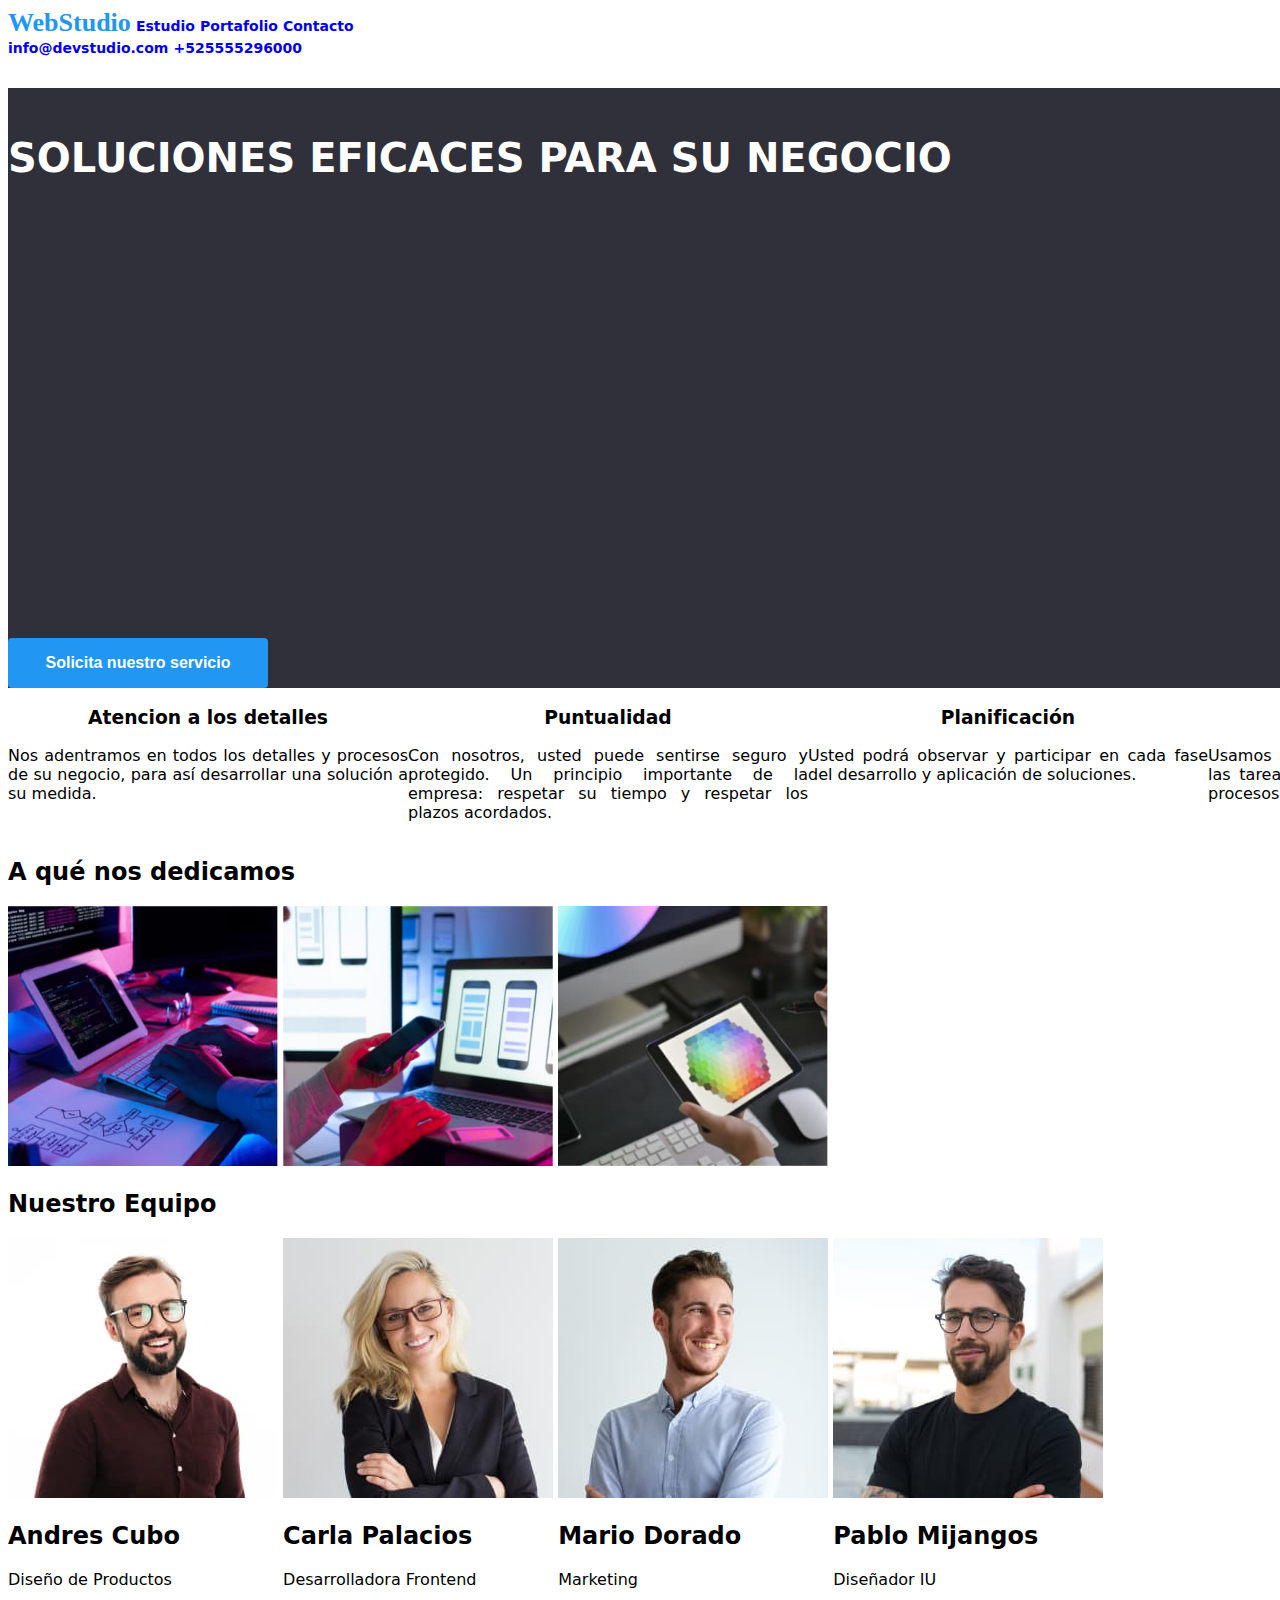
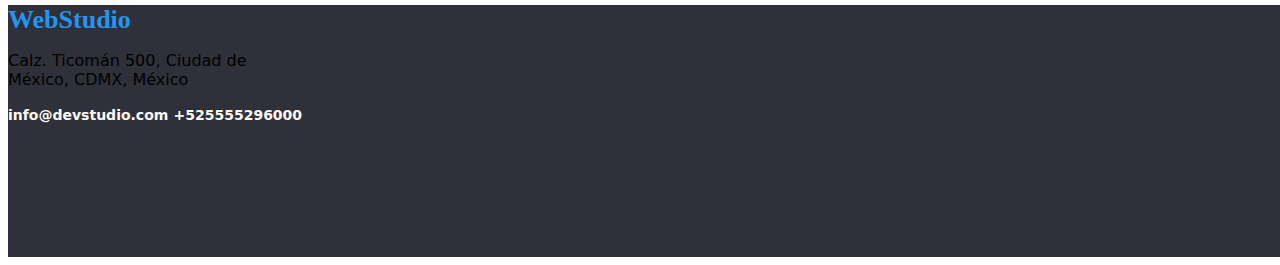
<file: index.html>
<!DOCTYPE html>
<html lang="es">
<head>
    <meta charset="UTF-8">
    <meta http-equiv="X-UA-Compatible" content="IE=edge">
    <meta name="viewport" content="width=device-width, initial-scale=1.0">
    <link rel="stylesheet" href="css/stylos.css">
    <enlace rel="preconectar" href="https://fonts.googleapis.com">
    <enlace rel="preconectar" href="https://fonts.gstatic.com" crossorigin>
    <enlace href="https: //fonts.googleapis.com/css2? familia= Roboto+Mono:peso@400;500;700 & display=swap" rel="hoja de estilo">
    <title>WebStudio</title>
</head>
<body>
    <header>        
        <nav>
            <a class="logo" href="index.html">WebStudio</a>
            <a href="index.html" style="color: blue ;">Estudio</a>
            <a href="portafolio.html" target="_blank">Portafolio</a>
            <a href="#">Contacto</a>
        </nav>
        <div>
            <a href="mailto:info@devstudio.com">info@devstudio.com</a>
            <a href="tel:+525555296000">+525555296000</a>
        </div>
    </header>

    <main>
        <div class="banner">
            <h1 class="text-banner">SOLUCIONES EFICACES PARA SU NEGOCIO</h1>
            <button class="boton-banner">Solicita nuestro servicio</button>
        </div>

        <div class="container">
            <div class="values-container">
                <h3>Atencion a los detalles</h3>
                <p>Nos adentramos en todos los detalles y procesos de su negocio, para así desarrollar una solución a su medida.</p>
            </div>
            <div class="values-container">
                <h3>Puntualidad</h3>
                <p>Con nosotros, usted puede sentirse seguro y protegido. Un principio importante de la empresa: respetar su tiempo y respetar los plazos acordados.</p>
            </div>
            <div class="values-container">
                <h3>Planificación</h3>
                <p>Usted podrá observar y participar en cada fase del desarrollo y aplicación de soluciones.</p>
            </div>
            <div class="values-container">
                <h3>Tegnología Moderna</h3>
                <p>Usamos herramientas innovadoras para resolver las tareas asignadas. Es hora de simplificar los procesos laborales.</p>
            </div>
        </div>

        <div class="servicios">
            <h2>A qué nos dedicamos</h2>
            <img src="img/programando.jpg" alt="desarrollando web">
            <img src="img/diseño.jpg" alt="desarrollo responsivo">
            <img src="img/colores.jpg" alt="eligiendo el color">
        </div>
        
        <div>
            <div class="container-equipo">
                <h2>Nuestro Equipo</h2>
                <div class="work-team">
                    <img src="img/andres.jpg" alt="andres-cubo">
                    <h2>Andres Cubo</h2>
                    <p>Diseño de Productos</p>    
                </div>
    
                <div class="work-team">
                    <img src="img/carla.jpg" alt="carla-palacios">
                    <h2>Carla Palacios</h2>
                    <p>Desarrolladora Frontend</p>
                </div>
    
                <div class="work-team">
                    <img src="img/mario.jpg" alt="mario-dorado">
                    <h2>Mario Dorado</h2>
                    <p>Marketing</p>
        
                </div>
    
                <div class="work-team">
                    <img src="img/pablo.jpg" alt="pablo-mijangos">
                    <h2>Pablo Mijangos</h2>
                    <p>Diseñador IU</p>
                </div>
            </div>
        </div>
    </main>

    <footer>
        <a class="logo" href="#">WebStudio</a>
        <p class="direccion" >Calz. Ticomán 500, Ciudad de <br> México, CDMX, México</p>

        <div class="contacto">
            <a href="mailto:info@devstudio.com" style="color: white ;">info@devstudio.com</a>
            <a href="tel:+525555296000" style="color: white ;">+525555296000</a>
        </div>        
        
    </footer>
    
</body>
</html>
</file>
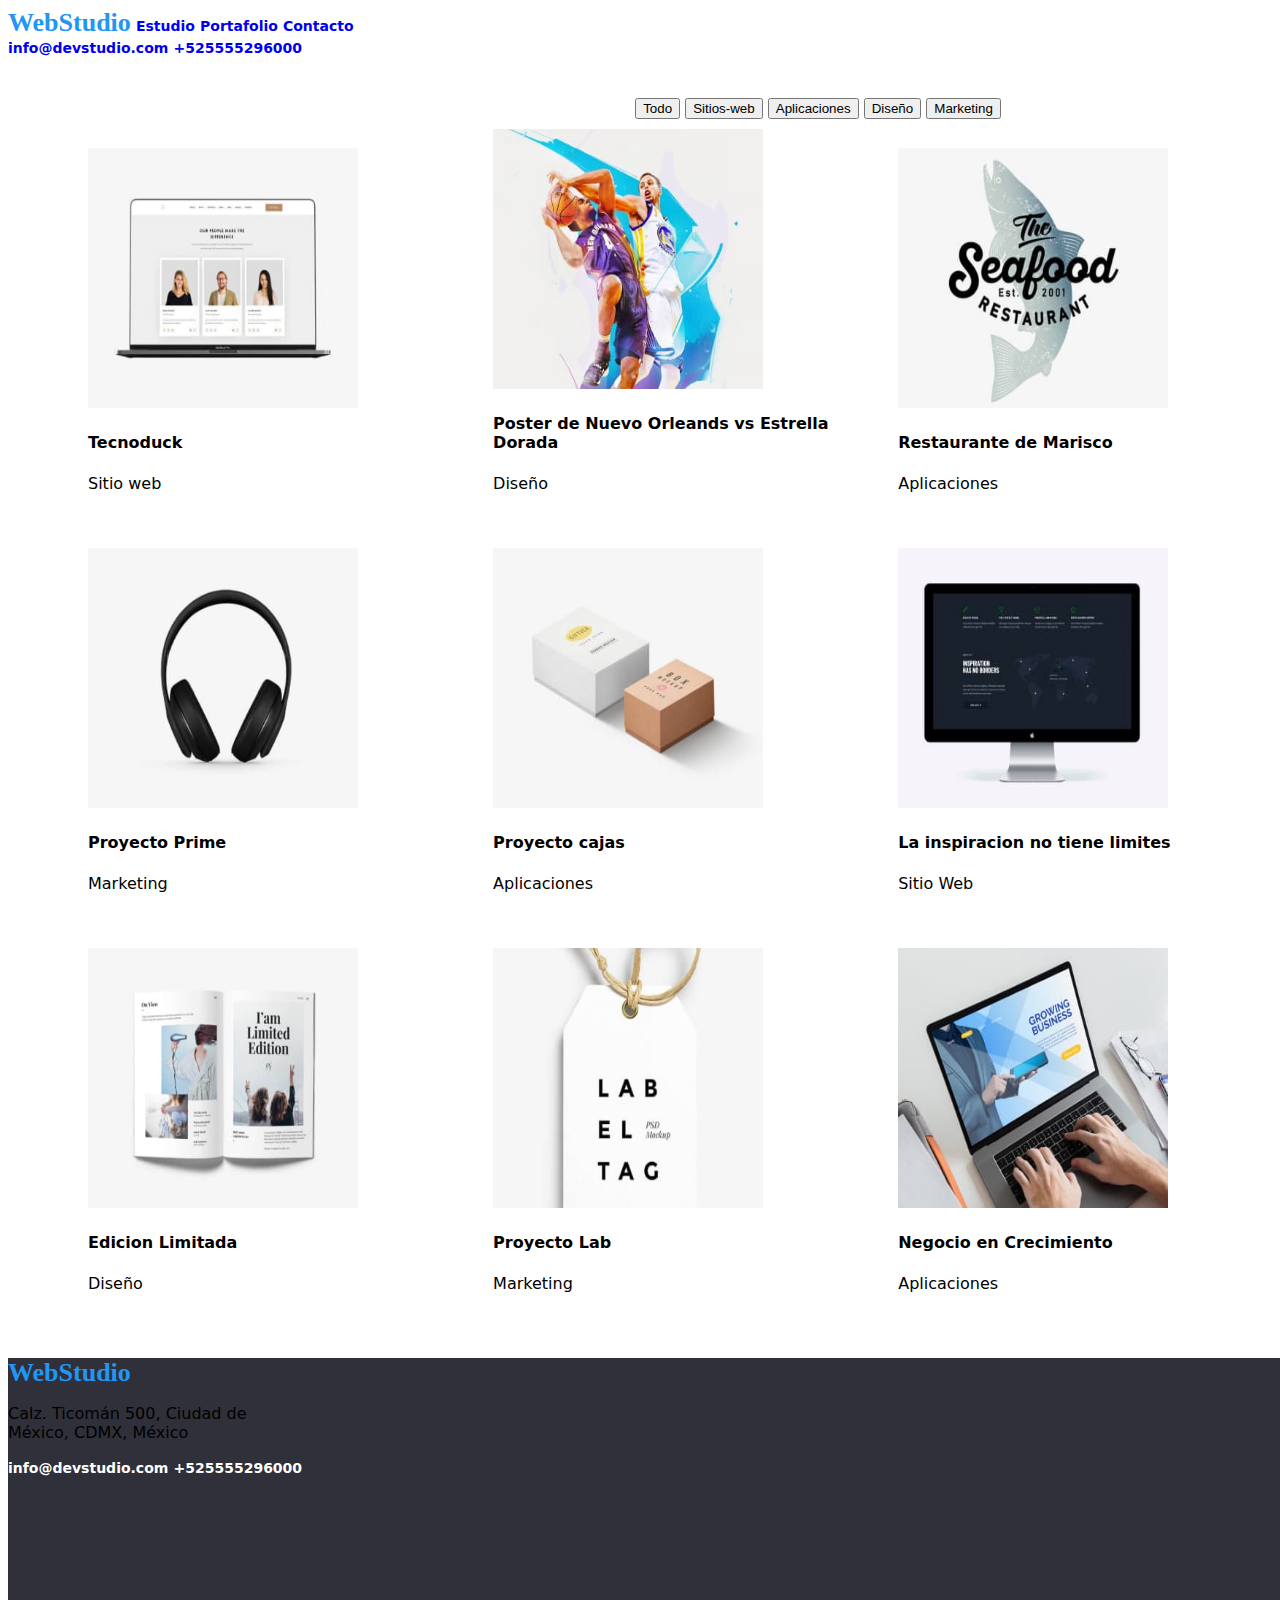
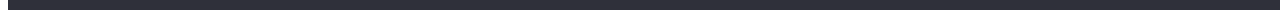
<file: portafolio.html>
<!DOCTYPE html>
<html lang="es">
<head>
    <meta charset="UTF-8">
    <meta http-equiv="X-UA-Compatible" content="IE=edge">
    <meta name="viewport" content="width=device-width, initial-scale=1.0">
    <link rel="stylesheet" href="css/stylos.css">
    <enlace rel="preconectar" href="https://fonts.googleapis.com">
    <enlace rel="preconectar" href="https://fonts.gstatic.com" crossorigin>
    <enlace href="https: //fonts.googleapis.com/css2? familia= Roboto+Mono:peso@400;500;700 & display=swap" rel="hoja de estilo">
    <title>Portafolio</title>
</head>
<body>
    <header>        
        <nav>
            <a class="logo" href="index.html">WebStudio</a>
            <a href="index.html" style="color: blue ;">Estudio</a>
            <a href="portafolio.html">Portafolio</a>
            <a href="#">Contacto</a>
        </nav>
        <div>
            <a href="mailto:info@devstudio.com">info@devstudio.com</a>
            <a href="tel:+525555296000">+525555296000</a>
        </div>
    </header>

    <main>
        <div class="menu">
            <button class="menu-button" type="button">Todo</button>
            <button class="menu-button" type="button">Sitios-web</button>
            <button class="menu-button" type="button">Aplicaciones</button>
            <button class="menu-button" type="button">Diseño</button>
            <button class="menu-button" type="button">Marketing</button>                                    
        </div>

        <section class="portafolio-estudio">

            <div class="port-group">
                <img src="img/laptop.jpg" alt="laptop"/>
                <h4 class="text-port">Tecnoduck</h4>
                <p>Sitio web</p>
            </div>

            <div class="port-group">
                <img src="img/poster.jpg" alt="poster de basquetbol"/>
                <h4 class="text-port">Poster de Nuevo Orleands vs Estrella Dorada</h4>
                <p>Diseño</p>
            </div>

            <div class="port-group">
                <img src="img/restaurante.jpg" alt="restaurante"/>
                <h4 class="text-port">Restaurante de Marisco</h4>
                <p>Aplicaciones</p>
            </div>

            <div class="port-group">
                <img src="img/prime.jpg" alt="audifono"/>
                <h4 class="text-port">Proyecto Prime</h4>
                <p>Marketing</p>
            </div>

            <div class="port-group">
                <img src="img/cajas.jpg" alt="cajas"/>
                <h4 class="text-port">Proyecto cajas</h4>
                <p>Aplicaciones</p>
            </div>

            <div class="port-group">
                <img src="img/sitios.jpg" alt="Sitio web"/>
                <h4 class="text-port">La inspiracion no tiene limites</h4>
                <p>Sitio Web</p>
            </div>

            <div class="port-group">
                <img src="img/edicion.jpg" alt="revista"/>
                <h4 class="text-port">Edicion Limitada</h4>
                <p>Diseño</p>
            </div>

            <div class="port-group">
                <img src="img/proyecto.jpg" alt="proyecto"/>
                <h4 class="text-port">Proyecto Lab</h4>
                <p>Marketing</p>
            </div>

            <div class="port-group">
                <img src="img/crecimiento.jpg" alt="negocios"/>
                <h4 class="text-port">Negocio en Crecimiento</h4>
                <p>Aplicaciones</p>
            </div>

        </section>

    </main>

    <footer>
        <a class="logo" href="#">WebStudio</a>
        <p class="direccion" >Calz. Ticomán 500, Ciudad de <br> México, CDMX, México</p>

        <div class="contacto">
            <a href="mailto:info@devstudio.com" style="color: white ;">info@devstudio.com</a>
            <a href="tel:+525555296000" style="color: white ;">+525555296000</a>
        </div>        
        
    </footer>
    
</body>
</html>
</file>
<file: css/stylos.css>
body{
    position: relative;
    font-family: system-ui, -apple-system, BlinkMacSystemFont, 'Segoe UI', Roboto, Oxygen, Ubuntu, Cantarell, 'Open Sans', 'Helvetica Neue', sans-serif;    
}

header{
    width: 1600px;
    position: relative;
    height: 80px;
}

.logo{
    width: 145px;
    height: 31px;
    font-size: 26px;
    font-family: 'Raleway';
    font-weight: bold;
    color: #2196F3;
}

a{
   text-decoration: none;
   font-weight: bold;
   font-size: 14px;
}

main{
    width: 1600px;
    
}

.banner{
    width: 1600px;
    background: #2F303A;
    height: 600px;
    position: relative;
}

.boton-banner{
    position: absolute;
    top: 550px;
    width: 260px;
    height: 50px;
    font-size: 16px;
    background: #2196F3;
    color: #FFFFFF;
    border-radius: 4px;
    font-weight: bold;
    border: 0;

}

.text-banner{
    position: absolute;
    top: 20px;    
    color: white;
    font-size: 40px;
}



.container{
    position: relative;
    width: 1600px;
    
}

h3{
    text-align: center;
}

.values-container{
    position: relative;
    float: left;
    width: 400px;
    text-align: justify;
   
}

.servicios{
    position: relative;
    display: inline-block;    
}

.container-equipo{
    position: relative;
    width: 1600px;
    
}

img{
    width: 270px;
    height: 260px;
}

.work-team{
    display: inline-block;            
}

footer{
    width: 1600px;
    height: 252px;
    background: #2F303A;    
}

p{
    color: black;
}

/*Pagina Portafolio*/

.menu{
    width: 1600px;
    margin: 10px;
    text-align: center;
    
}

.portafolio-estudio{
    width: 1520px;
    margin: 10px;
    margin-left: 80px;    
}

.port-group{
    display: inline-block;
    width: 400px;
    height: 400px;    
}

.menu-button{
    text-align: center;
}

button:hover{
    background:red;
    color: black;
    border: 0;
}

button:focus{
    background:rgb(0, 89, 255);
    color: black;
    border: 0;
}

a:hover{
    background:rgb(0, 255, 128);
    color: black;
    border: 0;
    border-radius: 10px;
}
</file>
